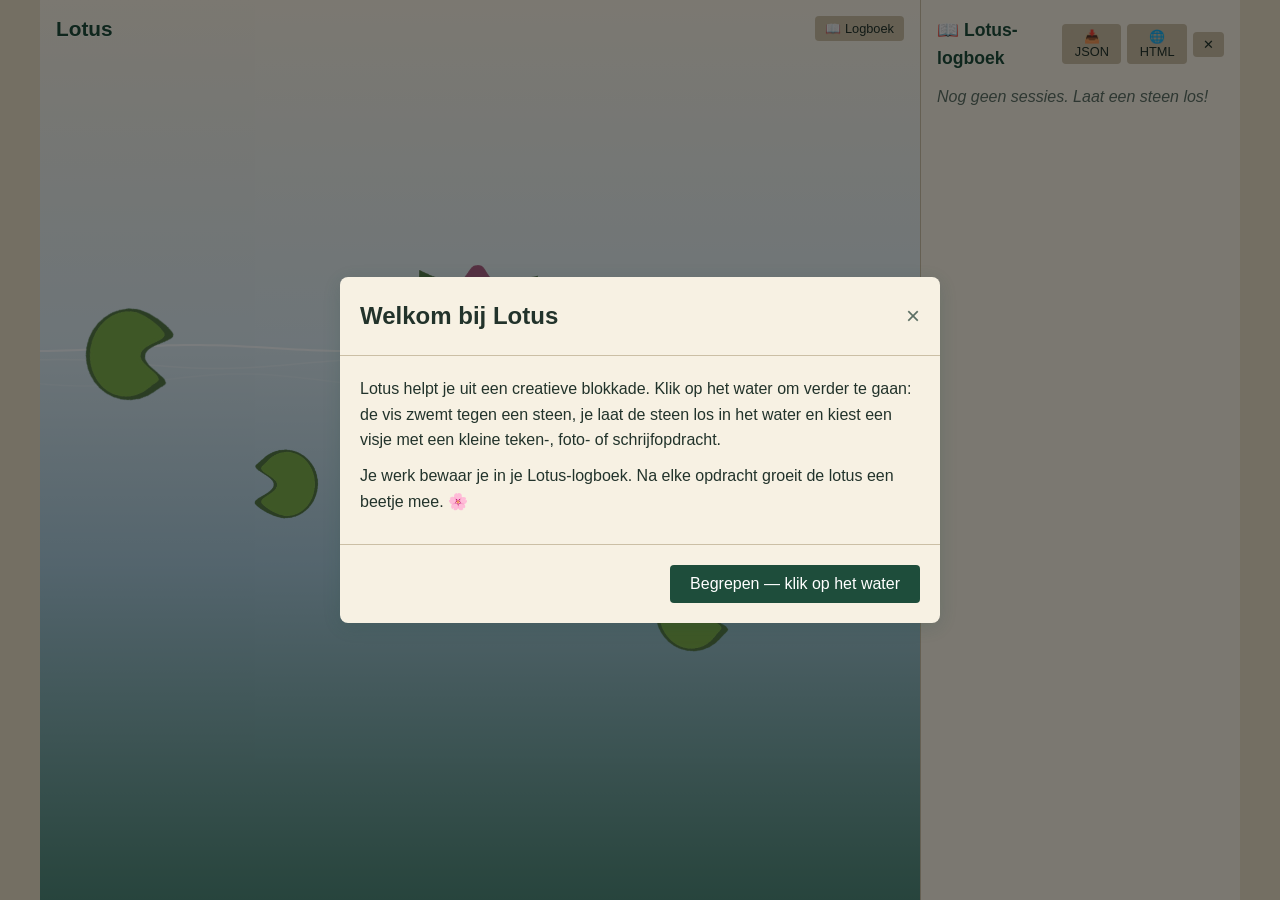
<file: index.html>
<!DOCTYPE html>
<html lang="nl">
<head>
    <meta charset="UTF-8">
    <meta name="viewport" content="width=device-width, initial-scale=1.0">
    <title>Lotus - Uit je creatieve blokkade</title>
    <link rel="icon" type="image/png" href="lotus.png">
    <link rel="apple-touch-icon" href="lotus.png">
    <link rel="manifest" href="manifest.json">
    <link rel="stylesheet" href="vijver.css">
</head>
<body class="vijver-page">
    <div class="vijver-layout">
        <main class="vijver-stage" id="vijverStage">
            <canvas id="pondCanvas"></canvas>

            <div class="vijver-overlay">
                <header class="vijver-header">
                    <h1>Lotus</h1>
                    <button class="btn btn-small btn-secondary" id="logboekToggle">&#128214; Logboek</button>
                </header>

                <div class="vijver-screens" id="vijverScreens">
                    <!-- Scherm 3: struggle invoeren (compact; klik op het water gaat verder) -->
                    <section class="vijver-screen" data-screen="2">
                        <div class="struggle-bar">
                            <textarea id="struggleText" rows="2" placeholder="Waar zwem je tegenaan? (optioneel) &mdash; klik op het water om verder te gaan"></textarea>
                        </div>
                    </section>

                    <!-- Scherm 4: steen in het water -->
                    <section class="vijver-screen" data-screen="3">
                        <div class="vijver-card">
                            <h2>Steen in het water</h2>
                            <p>De steen wordt zo losgelaten in het water &mdash; of tik zelf op het water:</p>
                            <button class="btn btn-primary" id="throwBtn">Gooi de steen &#129704;</button>
                        </div>
                    </section>

                    <!-- Scherm 5: vissen om de steen -->
                    <section class="vijver-screen" data-screen="4">
                        <div class="vijver-card">
                            <h2>Vissen om de steen heen &#128031;</h2>
                            <p>Kijk &mdash; er zwemmen vissen om de steen heen. Er komt weer ruimte.</p>
                            <button class="btn btn-primary" id="next4Btn">Kies een visje &rarr;</button>
                        </div>
                    </section>

                    <!-- Scherm 6: klik op een visje -->
                    <section class="vijver-screen" data-screen="5">
                        <div class="vijver-card">
                            <h2>Klik op een visje</h2>
                            <ul class="fish-legend">
                                <li><span class="fish-dot" style="background:#e59bb6"></span> Roze: teken opdracht</li>
                                <li><span class="fish-dot" style="background:#8e7cc3"></span> Paars: foto opdracht</li>
                                <li><span class="fish-dot" style="background:#e8813a"></span> Oranje: schrijf opdracht</li>
                            </ul>
                            <div class="vijver-actions">
                                <button class="btn btn-small fish-btn" data-fish="teken" style="background:#e59bb6">&#9998;&#65039; Teken</button>
                                <button class="btn btn-small fish-btn" data-fish="foto" style="background:#8e7cc3">&#128247; Foto</button>
                                <button class="btn btn-small fish-btn" data-fish="tekst" style="background:#e8813a">&#9998; Schrijf</button>
                            </div>
                        </div>
                    </section>

                    <!-- Scherm 7: afronding -->
                    <section class="vijver-screen" data-screen="6">
                        <div class="vijver-card">
                            <h2>De steen is losgelaten &#127800;</h2>
                            <p id="doneSummary">Goed gedaan.</p>
                            <div class="vijver-actions">
                                <button class="btn btn-secondary" id="againBtn">Opnieuw</button>
                                <button class="btn btn-primary" id="logboekBtn">Bekijk logboek</button>
                            </div>
                        </div>
                    </section>
                </div>
            </div>
        </main>

        <aside class="vijver-logboek" id="vijverLogboek">
            <div class="logboek-header">
                <h2>&#128214; Lotus-logboek</h2>
                <div class="logboek-header-actions">
                    <button class="btn btn-small btn-secondary" id="exportLogBtn">&#128229; JSON</button>
                    <button class="btn btn-small btn-secondary" id="exportHtmlBtn">&#127760; HTML</button>
                    <button class="btn btn-small btn-secondary" id="logboekClose" aria-label="Logboek verbergen">&#10005;</button>
                </div>
            </div>
            <div id="logboekList" class="logboek-list"></div>
        </aside>
    </div>

    <!-- Oefening modal -->
    <div class="modal" id="exerciseModal">
        <div class="modal-content">
            <div class="modal-header">
                <h2 id="exerciseTitle">Oefening</h2>
                <button class="close-modal" id="closeExercise">&times;</button>
            </div>
            <div id="exerciseBody"></div>
            <div class="modal-footer">
                <button type="button" class="btn btn-secondary" id="cancelExercise">Annuleren</button>
                <button type="button" class="btn btn-primary" id="saveExercise">Bewaar in logboek</button>
            </div>
        </div>
    </div>

    <!-- Reflectie modal (visje stelt een vraag na opslaan) -->
    <div class="modal" id="reflectModal">
        <div class="modal-content">
            <div class="modal-header">
                <h2 id="reflectTitle">Het visje kijkt je aan 🐟</h2>
                <button class="close-modal" id="closeReflect">&times;</button>
            </div>
            <div id="reflectBody">
                <p class="exercise-task" id="reflectQuestion"></p>
                <textarea id="reflectText" rows="4" placeholder="Jouw antwoord..."></textarea>
            </div>
            <div class="modal-footer">
                <button type="button" class="btn btn-secondary" id="otherExerciseBtn">Andere opdracht</button>
                <button type="button" class="btn btn-primary" id="saveReflect">Bewaar antwoord</button>
            </div>
        </div>
    </div>

    <!-- Intro modal (toelichting bij opstarten) -->
    <div class="modal" id="introModal">
        <div class="modal-content">
            <div class="modal-header">
                <h2>Welkom bij Lotus</h2>
                <button class="close-modal" id="closeIntro">&times;</button>
            </div>
            <div id="introBody">
                <p>Lotus helpt je uit een creatieve blokkade. Klik op het water om verder te gaan: de vis zwemt tegen een steen, je laat de steen los in het water en kiest een visje met een kleine teken-, foto- of schrijfopdracht.</p>
                <p>Je werk bewaar je in je Lotus-logboek. Na elke opdracht groeit de lotus een beetje mee. 🌸</p>
            </div>
            <div class="modal-footer">
                <button type="button" class="btn btn-primary" id="startIntro">Begrepen &mdash; klik op het water</button>
            </div>
        </div>
    </div>

    <div class="toast" id="toast"></div>

    <script src="vijver.js"></script>
</body>
</html>
</file>
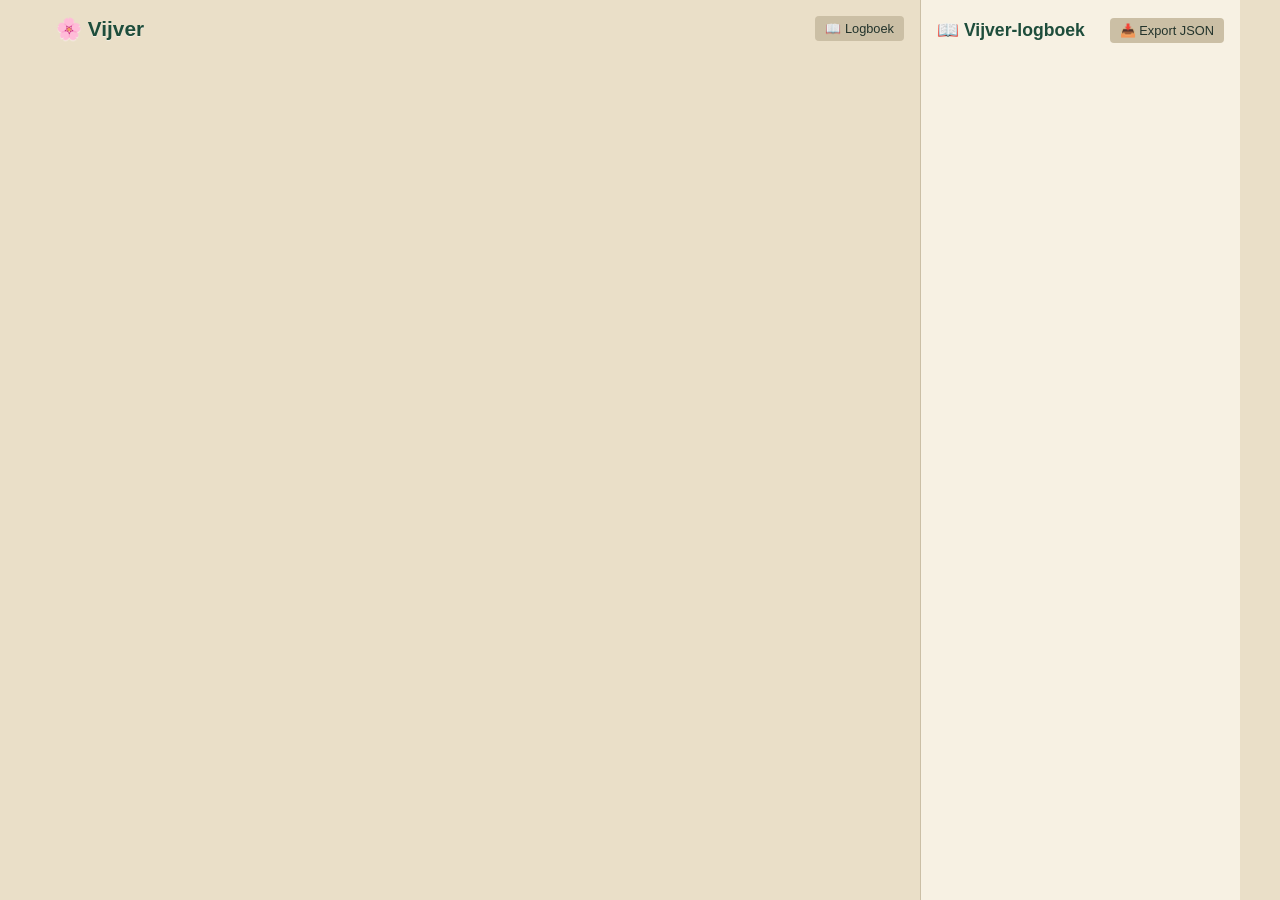
<file: vijver.html>
<!DOCTYPE html>
<html lang="nl">
<head>
    <meta charset="UTF-8">
    <meta name="viewport" content="width=device-width, initial-scale=1.0">
    <title>Vijver - Uit je creatieve blokkade</title>
    <link rel="stylesheet" href="vijver.css">
</head>
<body class="vijver-page">
    <div class="vijver-layout">
        <main class="vijver-stage" id="vijverStage">
            <canvas id="pondCanvas"></canvas>

            <div class="vijver-overlay">
                <header class="vijver-header">
                    <h1>&#127800; Vijver</h1>
                    <button class="btn btn-small btn-secondary" id="logboekToggle">&#128214; Logboek</button>
                </header>

                <div class="vijver-screens" id="vijverScreens">
                    <!-- Scherm 3: struggle invoeren (compact; klik op het water gaat verder) -->
                    <section class="vijver-screen" data-screen="2">
                        <div class="struggle-bar">
                            <textarea id="struggleText" rows="2" placeholder="Waar zwem je tegenaan? (optioneel) &mdash; klik op het water om verder te gaan"></textarea>
                        </div>
                    </section>

                    <!-- Scherm 4: steen in het water -->
                    <section class="vijver-screen" data-screen="3">
                        <div class="vijver-card">
                            <h2>Steen in het water</h2>
                            <p>De steen wordt zo losgelaten in het water &mdash; of tik zelf op het water:</p>
                            <button class="btn btn-primary" id="throwBtn">Gooi de steen &#129704;</button>
                        </div>
                    </section>

                    <!-- Scherm 5: vissen om de steen -->
                    <section class="vijver-screen" data-screen="4">
                        <div class="vijver-card">
                            <h2>Vissen om de steen heen &#128031;</h2>
                            <p>Kijk &mdash; er zwemmen vissen om de steen heen. Er komt weer ruimte.</p>
                            <button class="btn btn-primary" id="next4Btn">Kies een visje &rarr;</button>
                        </div>
                    </section>

                    <!-- Scherm 6: klik op een visje -->
                    <section class="vijver-screen" data-screen="5">
                        <div class="vijver-card">
                            <h2>Klik op een visje</h2>
                            <ul class="fish-legend">
                                <li><span class="fish-dot" style="background:#e59bb6"></span> Roze: teken iets willekeurigs</li>
                                <li><span class="fish-dot" style="background:#8e7cc3"></span> Paars: fotografeer iets uit je omgeving</li>
                                <li><span class="fish-dot" style="background:#e8813a"></span> Oranje: schrijf 3 zinnen</li>
                            </ul>
                            <div class="vijver-actions">
                                <button class="btn btn-small fish-btn" data-fish="teken" style="background:#e59bb6">&#9998;&#65039; Teken</button>
                                <button class="btn btn-small fish-btn" data-fish="foto" style="background:#8e7cc3">&#128247; Foto</button>
                                <button class="btn btn-small fish-btn" data-fish="tekst" style="background:#e8813a">&#9998; Schrijf</button>
                            </div>
                        </div>
                    </section>

                    <!-- Scherm 7: afronding -->
                    <section class="vijver-screen" data-screen="6">
                        <div class="vijver-card">
                            <h2>De steen is losgelaten &#127800;</h2>
                            <p id="doneSummary">Goed gedaan.</p>
                            <div class="vijver-actions">
                                <button class="btn btn-secondary" id="againBtn">Opnieuw</button>
                                <button class="btn btn-primary" id="logboekBtn">Bekijk logboek</button>
                            </div>
                        </div>
                    </section>
                </div>
            </div>
        </main>

        <aside class="vijver-logboek" id="vijverLogboek">
            <div class="logboek-header">
                <h2>&#128214; Vijver-logboek</h2>
                <button class="btn btn-small btn-secondary" id="exportLogBtn">&#128229; Export JSON</button>
            </div>
            <div id="logboekList" class="logboek-list"></div>
        </aside>
    </div>

    <!-- Oefening modal -->
    <div class="modal" id="exerciseModal">
        <div class="modal-content">
            <div class="modal-header">
                <h2 id="exerciseTitle">Oefening</h2>
                <button class="close-modal" id="closeExercise">&times;</button>
            </div>
            <div id="exerciseBody"></div>
            <div class="modal-footer">
                <button type="button" class="btn btn-secondary" id="cancelExercise">Annuleren</button>
                <button type="button" class="btn btn-primary" id="saveExercise">Bewaar in logboek</button>
            </div>
        </div>
    </div>

    <div class="toast" id="toast"></div>

    <script src="vijver.js"></script>
</body>
</html>
</file>
<file: vijver.css>
/* ============================================
   Vijver - app tegen creatieve blokkade
   Losstaand bestand: eigen basis + palet
   Palet: aardetinten, zachtblauw, diepgroen
   ============================================ */

:root {
    --primary-color: #1e4d3b;
    --primary-color-light: #2e6b53;
    --secondary-color: #a9cbdc;
    --success-color: #2e6b53;
    --warning-color: #d9a441;
    --danger-color: #c4704f;
    --background-color: #eadfc8;
    --surface-color: #f7f1e3;
    --text-color: #22332b;
    --text-color-light: #5c6f64;
    --border-color: #cbbfa5;
    --shadow-color: rgba(30, 77, 59, 0.18);

    --water-top: #dcebf2;
    --water-deep: #4f8a7a;
    --fish-roze: #e59bb6;
    --fish-paars: #8e7cc3;
    --fish-oranje: #e8813a;
}

* {
    margin: 0;
    padding: 0;
    box-sizing: border-box;
}

body {
    font-family: 'Segoe UI', Tahoma, Geneva, Verdana, sans-serif;
    background-color: var(--background-color);
    color: var(--text-color);
    line-height: 1.6;
    min-height: 100vh;
}

/* Knoppen */
.btn {
    padding: 10px 20px;
    border: none;
    border-radius: 4px;
    font-size: 1rem;
    cursor: pointer;
    transition: background-color 0.2s, opacity 0.2s;
}

.btn-primary {
    background-color: var(--primary-color);
    color: #fff;
}

.btn-primary:hover {
    background-color: var(--primary-color-light);
}

.btn-secondary {
    background-color: var(--border-color);
    color: var(--text-color);
}

.btn-secondary:hover {
    background-color: var(--text-color-light);
}

.btn-danger {
    background-color: var(--danger-color);
    color: #fff;
}

.btn-small {
    padding: 5px 10px;
    font-size: 0.8rem;
}

/* Modal */
.modal {
    display: none;
    position: fixed;
    top: 0;
    left: 0;
    width: 100%;
    height: 100%;
    background-color: rgba(0, 0, 0, 0.5);
    z-index: 2000;
    align-items: center;
    justify-content: center;
}

.modal.active {
    display: flex;
}

.modal-content {
    background-color: var(--surface-color);
    border-radius: 8px;
    width: 90%;
    max-width: 600px;
    max-height: 90vh;
    overflow-y: auto;
    box-shadow: 0 4px 20px var(--shadow-color);
}

.modal-header {
    display: flex;
    justify-content: space-between;
    align-items: center;
    padding: 20px;
    border-bottom: 1px solid var(--border-color);
}

.modal-header h2 {
    font-size: 1.5rem;
}

.close-modal {
    background: none;
    border: none;
    font-size: 1.5rem;
    cursor: pointer;
    color: var(--text-color-light);
}

.modal-footer {
    display: flex;
    justify-content: flex-end;
    gap: 10px;
    padding: 20px;
    border-top: 1px solid var(--border-color);
}

/* Toast */
.toast {
    position: fixed;
    bottom: 20px;
    right: 20px;
    padding: 15px 25px;
    background-color: var(--text-color);
    color: var(--surface-color);
    border-radius: 4px;
    box-shadow: 0 4px 20px var(--shadow-color);
    transform: translateY(100px);
    opacity: 0;
    transition: transform 0.3s, opacity 0.3s;
    z-index: 3000;
}

.toast.active {
    transform: translateY(0);
    opacity: 1;
}

.toast.success {
    background-color: var(--success-color);
}

.toast.error {
    background-color: var(--danger-color);
}

/* ============================================
   Vijver-specifiek
   ============================================ */

.vijver-layout {
    display: flex;
    min-height: 100vh;
}

.vijver-stage {
    position: relative;
    flex: 1;
    height: 100vh;
    height: 100dvh;
    overflow: hidden;
}

#pondCanvas {
    position: absolute;
    inset: 0;
    width: 100%;
    height: 100%;
    display: block;
    touch-action: manipulation;
}

.vijver-overlay {
    position: absolute;
    inset: 0;
    display: flex;
    flex-direction: column;
    pointer-events: none;
}

.vijver-header {
    display: flex;
    justify-content: space-between;
    align-items: center;
    padding: 12px 16px;
    pointer-events: auto;
}

.vijver-header h1 {
    font-size: 1.3rem;
    color: var(--primary-color);
    text-shadow: 0 1px 0 rgba(255, 255, 255, 0.5);
}

.vijver-screens {
    position: relative;
    flex: 1;
    pointer-events: none;
}

.vijver-screen {
    position: absolute;
    inset: 0;
    display: flex;
    align-items: center;
    justify-content: center;
    padding: 16px;
    opacity: 0;
    visibility: hidden;
    transform: translateY(12px);
    transition: opacity 0.35s ease, transform 0.35s ease, visibility 0s linear 0.35s;
    pointer-events: none;
}

.vijver-screen.active {
    opacity: 1;
    visibility: visible;
    transform: translateY(0);
    transition: opacity 0.35s ease, transform 0.35s ease, visibility 0s;
}

.vijver-card {
    pointer-events: none;
    background: rgba(247, 241, 227, 0.92);
    border: 1px solid var(--border-color);
    border-radius: 16px;
    box-shadow: 0 8px 30px var(--shadow-color);
    padding: 20px 24px;
    max-width: 440px;
    width: 100%;
    max-height: 100%;
    overflow-y: auto;
    text-align: center;
}

.vijver-screen.active .vijver-card {
    pointer-events: auto;
}

.vijver-card h2 {
    color: var(--primary-color);
    margin-bottom: 8px;
}

.vijver-card p {
    color: var(--text-color);
    margin-bottom: 14px;
}

.exercise-task {
    font-weight: 600;
    color: var(--primary-color);
    margin-bottom: 12px;
}

.log-task {
    font-style: italic;
    margin: 6px 0;
}

.vijver-actions {
    display: flex;
    gap: 10px;
    justify-content: center;
    flex-wrap: wrap;
    margin-top: 12px;
}

.fish-legend {
    list-style: none;
    text-align: left;
    margin: 0 auto 6px;
    max-width: 300px;
}

.fish-legend li {
    display: flex;
    align-items: center;
    gap: 8px;
    margin-bottom: 6px;
}

.fish-dot {
    display: inline-block;
    width: 14px;
    height: 14px;
    border-radius: 50%;
    flex-shrink: 0;
}

.fish-btn {
    color: #22332b;
    font-weight: 600;
}

/* Invoervelden */
.vijver-card textarea,
.struggle-bar textarea {
    width: 100%;
    padding: 10px;
    border: 1px solid var(--border-color);
    border-radius: 8px;
    font-family: inherit;
    font-size: 1rem;
    background: #fffdf7;
    color: var(--text-color);
    resize: vertical;
    margin-bottom: 10px;
}

.draw-pad {
    width: 100%;
    height: 140px;
    background: #fffdf7;
    border: 1px solid var(--border-color);
    border-radius: 8px;
    cursor: crosshair;
    touch-action: none;
}

.struggle-bar {
    position: absolute;
    left: 50%;
    bottom: 16px;
    transform: translateX(-50%);
    width: min(440px, 90%);
    pointer-events: auto;
    background: rgba(247, 241, 227, 0.92);
    border: 1px solid var(--border-color);
    border-radius: 12px;
    padding: 10px;
}

.struggle-bar textarea {
    margin-bottom: 0;
}

#exerciseBody {
    padding: 20px;
}

#introBody {
    padding: 20px;
}

#introBody p {
    color: var(--text-color);
    margin-bottom: 10px;
}

#exerciseBody canvas.draw-pad {
    height: 220px;
}

#exerciseBody textarea,
#reflectBody textarea {
    width: 100%;
    padding: 10px;
    border: 1px solid var(--border-color);
    border-radius: 4px;
    font-family: inherit;
    font-size: 1rem;
    background: #fffdf7;
    color: var(--text-color);
}

#exerciseBody input[type="file"] {
    margin: 8px 0;
}

#exercisePreview {
    max-width: 100%;
    max-height: 260px;
    border-radius: 8px;
    margin-top: 8px;
    display: none;
}

/* Logboek zijpaneel */
.vijver-logboek {
    display: none;
    width: 320px;
    background: var(--surface-color);
    border-left: 1px solid var(--border-color);
    padding: 16px;
    overflow-y: auto;
}

.logboek-header {
    display: flex;
    justify-content: space-between;
    align-items: center;
    margin-bottom: 12px;
}

.logboek-header h2 {
    font-size: 1.1rem;
    color: var(--primary-color);
}

.logboek-header-actions {
    display: flex;
    gap: 6px;
    align-items: center;
}

.logboek-list {
    display: flex;
    flex-direction: column;
    gap: 12px;
}

.logboek-empty {
    color: var(--text-color-light);
    font-style: italic;
}

.logboek-item {
    border: 1px solid var(--border-color);
    border-radius: 8px;
    padding: 10px;
    background: #fffdf7;
}

.logboek-item .log-date {
    font-size: 0.8rem;
    color: var(--text-color-light);
}

.logboek-item .log-type {
    font-weight: 600;
    color: var(--primary-color);
}

.logboek-item .log-struggle {
    font-size: 0.9rem;
    margin-top: 6px;
    white-space: pre-wrap;
    font-style: italic;
}

.logboek-item img {
    max-width: 100%;
    border-radius: 6px;
    margin-top: 6px;
}

.logboek-item .btn {
    margin-top: 8px;
}

/* Desktop: logboek zichtbaar als zijpaneel */
@media (min-width: 900px) {
    .vijver-layout {
        max-width: 1200px;
        margin: 0 auto;
    }

    .vijver-logboek {
        display: block;
    }

    .vijver-logboek.hidden {
        display: none;
    }
}

/* Mobiel: logboek als overlay */
@media (max-width: 899px) {
    .vijver-logboek {
        display: block;
        position: fixed;
        top: 0;
        right: 0;
        width: min(320px, 85vw);
        height: 100vh;
        height: 100dvh;
        z-index: 1500;
        transform: translateX(100%);
        transition: transform 0.3s ease;
        box-shadow: -4px 0 20px var(--shadow-color);
    }

    .vijver-logboek.open {
        transform: translateX(0);
    }
}

.vijver-logboek.flash {
    animation: logboekFlash 1.4s ease;
}

@keyframes logboekFlash {
    0%, 100% { background: var(--surface-color); box-shadow: none; }
    40% { background: #f3e6c8; box-shadow: -6px 0 0 var(--warning-color); }
}

@media (prefers-reduced-motion: reduce) {
    .vijver-screen {
        transition: none;
    }
}
</file>
